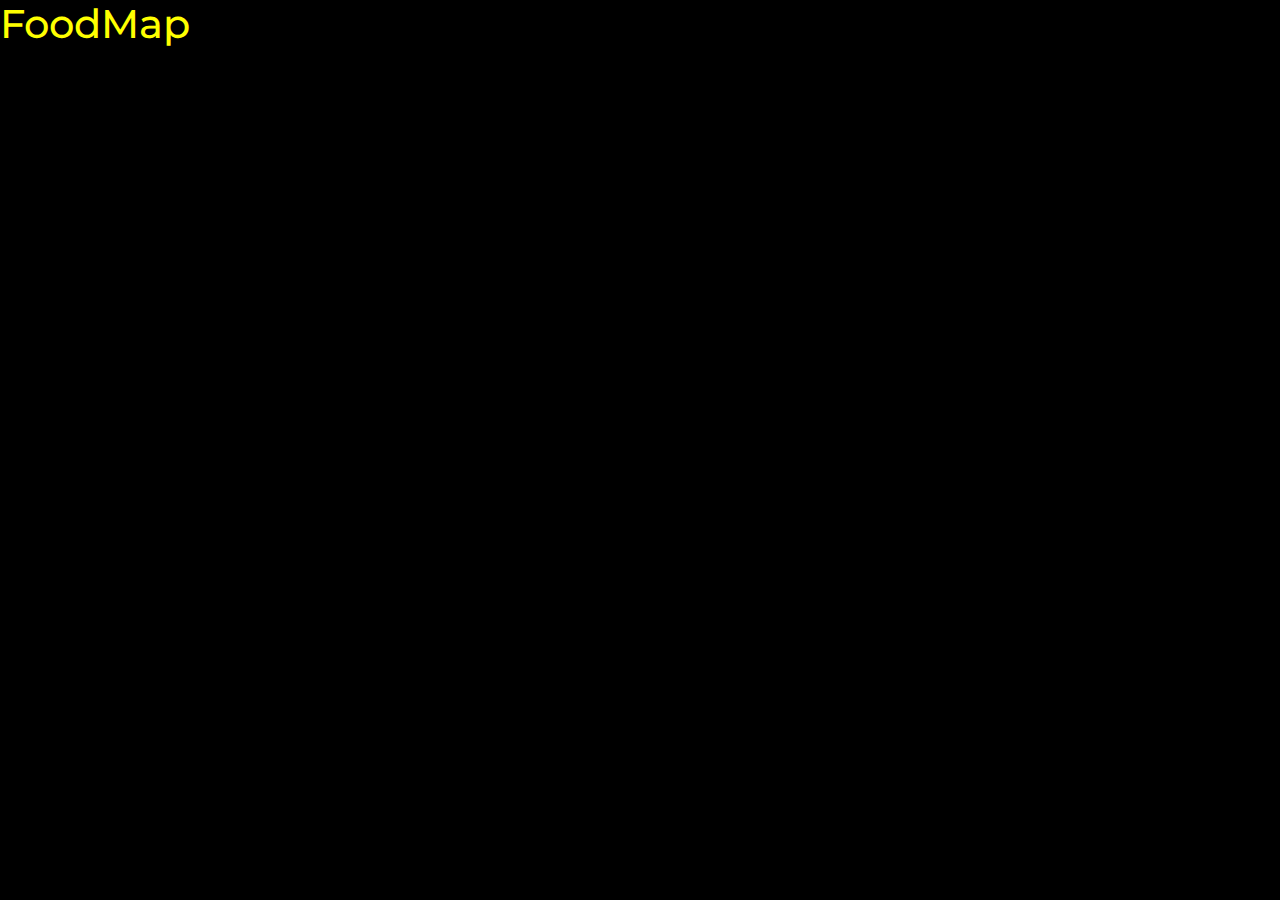
<file: index.html>
<!DOCTYPE html>
<html>
  <head>
    <meta charset="utf-8">
    <meta name="viewport" content="width=device-width, initial-scale=1, shrink-to-fit=no">
    <link href="https://fonts.googleapis.com/css?family=Montserrat:400,400i,500,700" rel="stylesheet">
    <link rel="stylesheet" href="assets/css/bootstrap.min.css">
    <link rel="stylesheet" href="assets/css/main.css">
    <title>Foodman</title>
  </head>
  <body>
    <!-- Sección Foodmap, vista previa-->
    <section class="background">
      <div id="preview">
        <h1>FoodMap</h1>
      </div>
    </section>

    <script src="https://code.jquery.com/jquery-3.2.1.min.js"></script>
    <script src="js/app.js"></script>
    <script src="js/bootstrap.min.js"></script>

  </body>
</html>
</file>
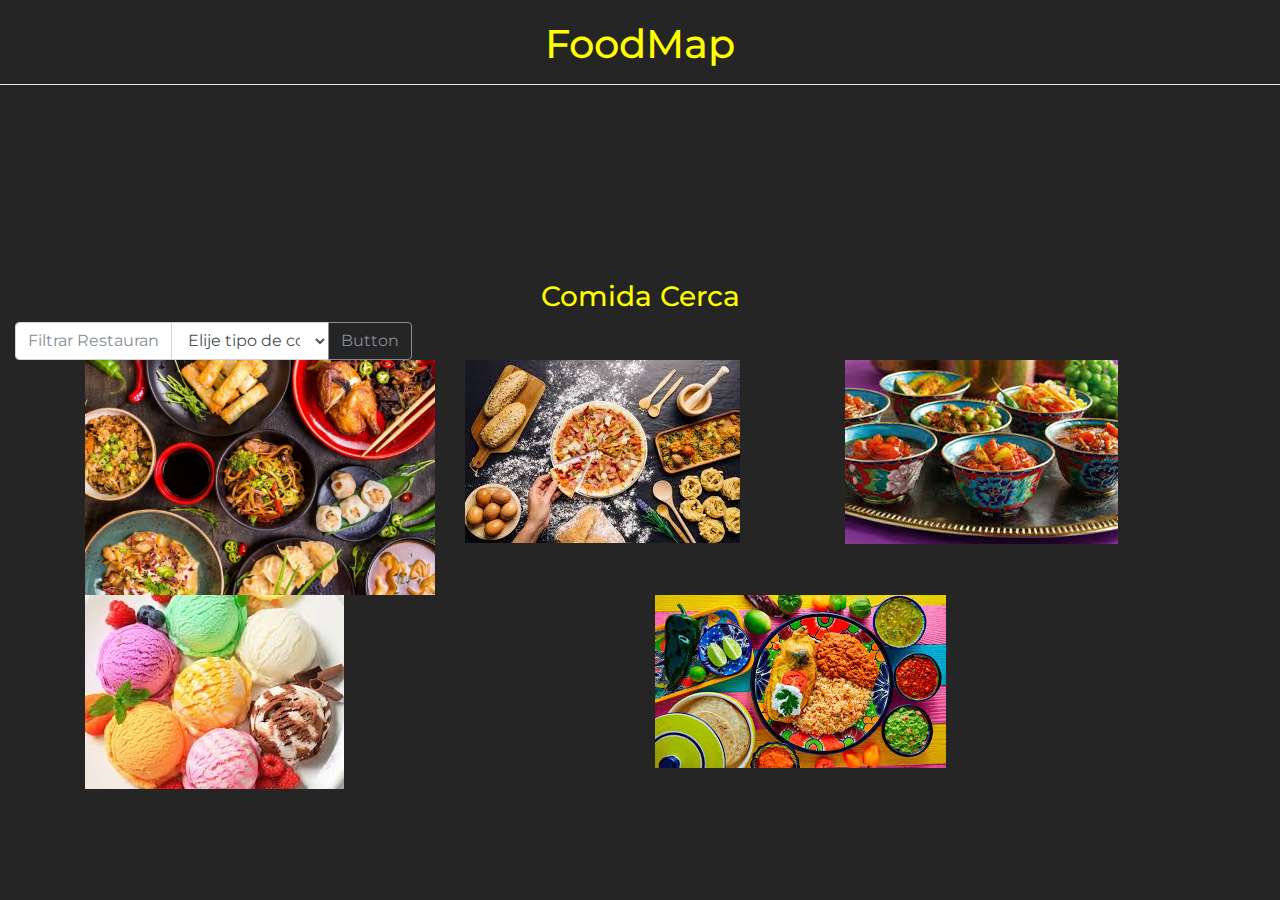
<file: views/rest.html>
<!DOCTYPE html>
<html>
  <head>
    <meta charset="utf-8">
    <meta name="viewport" content="width=device-width, initial-scale=1, shrink-to-fit=no">
    <link href="https://fonts.googleapis.com/css?family=Montserrat:400,400i,500,700" rel="stylesheet">
    <link rel="stylesheet" href="../assets/css/bootstrap.min.css">
    <link rel="stylesheet" href="../assets/css/main.css">
    <title>Foodman</title>
  </head>
  <body>
      <!-- Encabezado -->
      <section class="col-xs-12" id="header">
        <h1>FoodMap</h1>
        <hr>
      </section>
      <!-- Mapa -->
      <section class="container">
        <div class="">
          <iframe class="maps col-md-7 offset-md-5 col-xs-5 col-xs-7" src="https://www.google.com/maps/embed?pb=!1m10!1m8!1m3!1d15039.836541640201!2d-99.1732938!3d19.5433679!3m2!1i1024!2i768!4f13.1!5e0!3m2!1ses!2smx!4v1516483247252" width="600" height="450" frameborder="0" style="border:0" allowfullscreen></iframe>
        </div>
      </section>
      <!-- Comida cerca de ti -->
      <section class="food-her">
        <h3>Comida Cerca</h3>
        <div class="col-md-4 col-xs-4 input-group">
            <input type="text" class="form-control" id="inputGroupSelect04 filtrar" placeholder="Filtrar Restaurantes">
      <!-- Opciones para input en lista desplegable -->
          <select class="form-control select-control">
            <option value="all">Elije tipo de comida</option>
            <option value="mexican">Comida Mexicana</option>
            <option value="italian">Comida Italiana</option>
            <option value="chinese">Comida China</option>
            <option value="indu">Comida Indú</option>
            <option value="helados">Helados</option>
          </select>
          <div class="input-group-append">
            <button class="btn btn-outline-secondary" type="button">Button</button>
          </div>
        </div>
      </section>
    <!--  <section class="container-fluid">
        <div class="row">
          <div class="col-4">
            <img src="../assets/images/chinese.jpg"  alt="">
          </div>
          <div class="col-4">
            <img src="../assets/images/italian.jpg" alt="">
          </div>
          <div class="col-4">
            <img src="../assets/images/indu.jpg" alt="">
          </div>
          <div class="col-6">
            <img src="../assets/images/mexican.jpg" alt="">
            <img class="col-6" src="../assets/images/icecream.jpg" alt="">
          </div>
        </div>
      </section>-->
      <section class="container imgFood">
        <div class="row">
          <div class="col-4">
            <img class="img-fluid" src="../assets/images/chinese.jpg"  alt="">
          </div>
          <div class="col-4">
            <img class="img-fluid" src="../assets/images/italian.jpg" alt="">
          </div>
          <div class="col-4">
            <img class="img-fluid" src="../assets/images/indu.jpg" alt="">
          </div>
        </div>
        <div class="row">
          <div class="col-6">
            <img class="img-fluid" src="../assets/images/icecream.jpg" alt="">
          </div>
          <div class="col-6">
            <img class="img-fluid" src="../assets/images/mexican.jpg" alt="">
          </div>
        </div>
      </section>

    <script src="https://code.jquery.com/jquery-3.2.1.min.js"></script>
    <script src="../js/restaurantes.js"></script>
    <script src="../js/data.js"></script>
    <script src="../js/bootstrap.min.js"></script>

  </body>
</html>
</file>
<file: assets/css/main.css>
/* Comienzan estilos para vista previa */
.background{
  background-color: #252525;
}

#preview{
  height: 100vh;
  background: black;
  color: yellow;
}

/* Comienzan estilos para web-app */

body{
  background-color: #252525;
  font-family: 'Montserrat', sans-serif;
}
 /* Comienzan estilos para seccin de encabezado */
#header > h1{
  color: yellow;
  text-align: center;
  margin-top: 20px;
}

#header > hr{
  background: white;
}

.maps{
  height: 142px;
}

.food-her > h3{
  margin-top: 30px;
  color: yellow;
  text-align: center;
}

.food-her > input{
  margin-left: 100px;
}

  /* Estilos para barra de filtrado*/
.input-group{

}

.box-food{
  background-color: pink;
}

    /* */

      /* */
</file>
